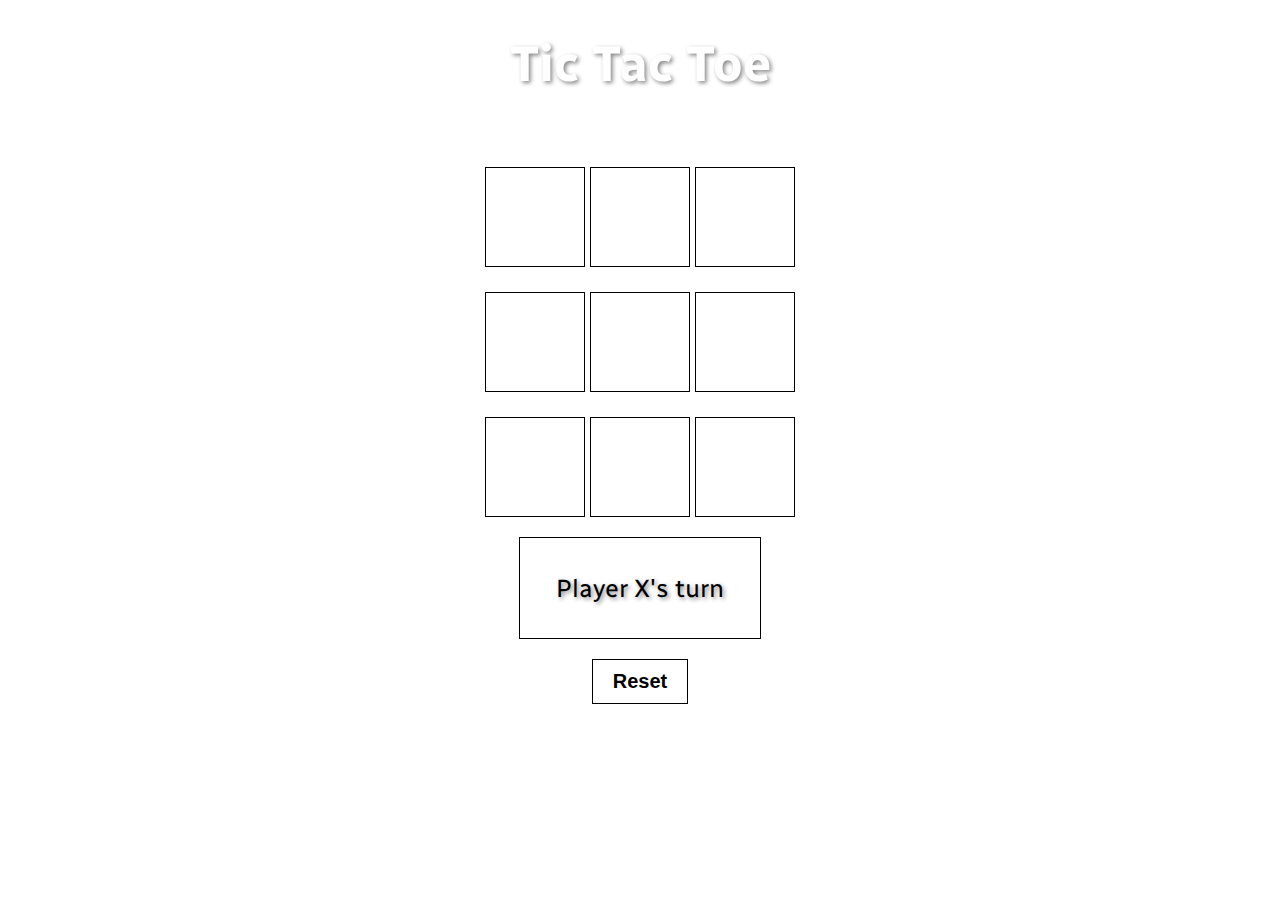
<file: public/index.html>
<!DOCTYPE html>
<html lang="en">
<head>
  <meta charset="UTF-8">
  <meta http-equiv="X-UA-Compatible" content="IE=edge">
  <meta name="viewport" content="width=device-width, initial-scale=1.0">
  <title>tic_tac_toe</title>

  <!-- link the style.css and app.js files -->
  <link rel="stylesheet" href="style.css">
</head>
<body>
  <!-- Enter your code here -->
  <h1>Tic Tac Toe</h1>
    <div class="game-container">
        <div class="board">
            <button class="cell" onclick="ticTacToe(this, 0)"></button>
            <button class="cell" onclick="ticTacToe(this, 1)"></button>
            <button class="cell" onclick="ticTacToe(this, 2)"></button>
            <button class="cell" onclick="ticTacToe(this, 3)"></button>
            <button class="cell" onclick="ticTacToe(this, 4)"></button>
            <button class="cell" onclick="ticTacToe(this, 5)"></button>
            <button class="cell" onclick="ticTacToe(this, 6)"></button>
            <button class="cell" onclick="ticTacToe(this, 7)"></button>
            <button class="cell" onclick="ticTacToe(this, 8)"></button>
        </div>
        <div id="result-container">
            <p id="result">Player X's turn</p>
        </div>
        <button class="btn" id="reset" onclick="resetGame()">Reset</button>
    </div>
    <script src="app.js"></script>
</body>
</html>
</file>
<file: public/style.css>
@import url("https://fonts.googleapis.com/css2?family=Radio+Canada:wght@400;500;600;700&display=swap");

body {
    background-image: url("https://cdn.pixabay.com/photo/2018/03/17/19/36/connection-3234929_1280.jpg");
    background-size: cover;
    background-repeat: no-repeat;
    background-position: center center;
    font-family: "Radio Canada", sans-serif;
  }
  
/* Enter your styling here */

/* Header Styling */
h1 {
  text-align: center;
  color: white;
  text-shadow: 2px 2px 4px #888888;
  font-size: 50px;
}

/* Game Container Styling */
.game-container {
  display: flex;
  flex-direction: column;
  align-items: center;
  margin-top: 20px;
}

/* Board Styling */
.board {
  display: grid;
  grid-template-columns: repeat(3, 100px);
  grid-gap: 5px;
  margin-top: 20px;
}

.cell {
  height: 100px;
  width: 100px;
  border: 1px solid #000;
  display: flex;
  align-items: center;
  justify-content: center;
  font-size: 50px;
  font-weight: 600;
  background-color: rgba(255, 255, 255, 0.7);
  color: #333;
  text-shadow: 2px 2px 4px #888888;
  cursor: pointer;
}

.cell:hover {
  background-color: rgba(255, 255, 255, 0.9);
  cursor: pointer;
}

/* Result Container Styling */
#result-container {
  background-color: rgba(255, 255, 255, 0.7);
  border: 1px solid #000;
  width: 220px;
  text-align: center;
  margin-top: 20px;
  padding: 10px;
}

#result {
  color: black;
  text-shadow: 2px 2px 4px #888888;
  font-size: 25px;
}

/* Reset Button Styling */
button {
  border: 1px solid #000;
  color: black;
  background-color: rgba(255, 255, 255, 0.7);
  cursor: pointer;
  margin-top: 20px;
  padding: 10px 20px;
  font-size: 20px;
  font-weight: 600;
}

/* button:hover {
  background-color: white;
  color: #000;
  cursor: pointer;
  transition: background-color 0.3s, color 0.3s;
} */

/* button:disabled {
  cursor: no-drop;
  background-color: #ccc;
  color: #888;
} */
</file>
